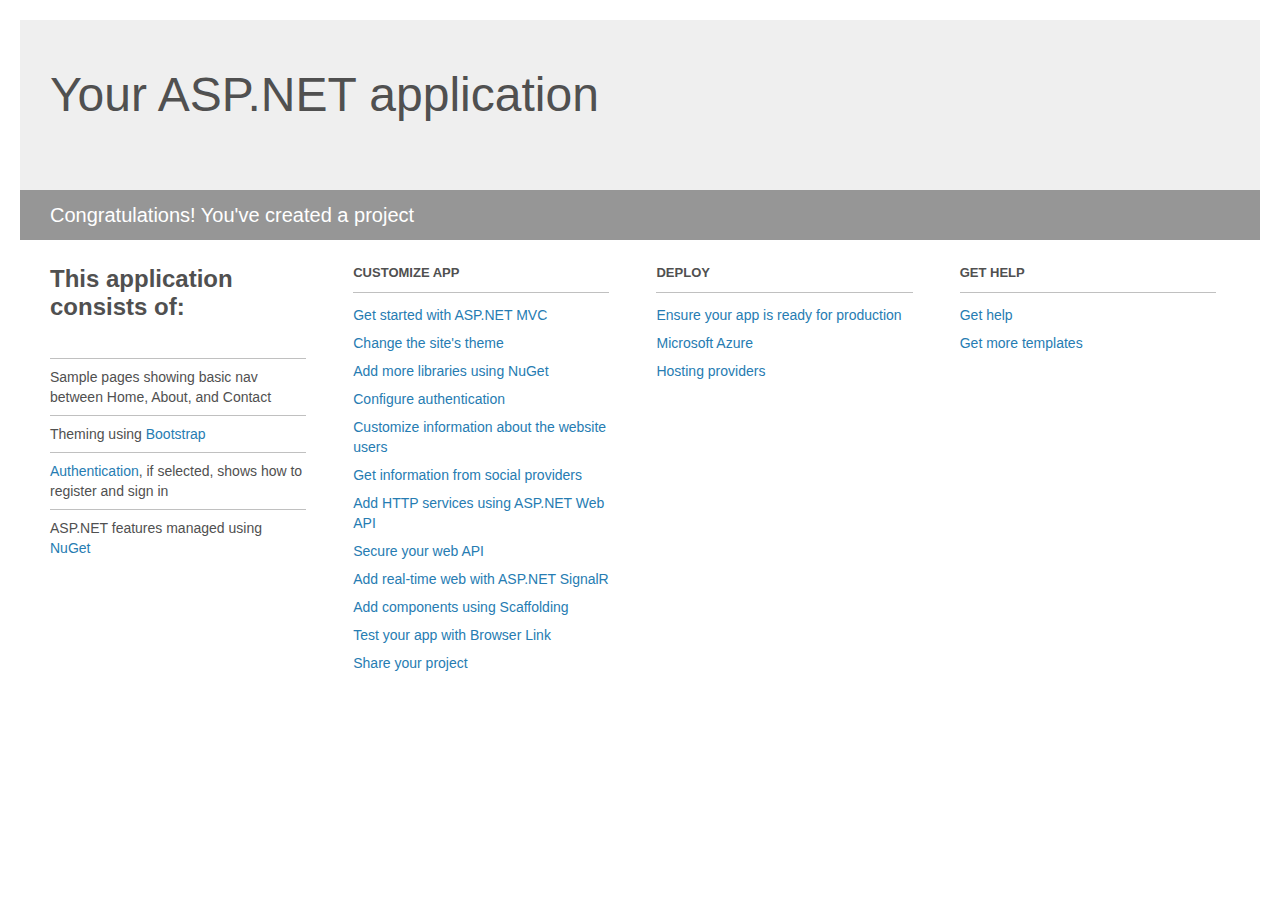
<file: PokerPrototype/Project_Readme.html>
﻿<!DOCTYPE html>
<html lang="en">
<head>
    <meta charset="utf-8" />
    <title>Your ASP.NET application</title>
    <style>
        body {
            background: #fff;
            color: #505050;
            font: 14px 'Segoe UI', tahoma, arial, helvetica, sans-serif;
            margin: 20px;
            padding: 0;
        }

        #header {
            background: #efefef;
            padding: 0;
        }

        h1 {
            font-size: 48px;
            font-weight: normal;
            margin: 0;
            padding: 0 30px;
            line-height: 150px;
        }

        p {
            font-size: 20px;
            color: #fff;
            background: #969696;
            padding: 0 30px;
            line-height: 50px;
        }

        #main {
            padding: 5px 30px;
        }

        .section {
            width: 21.7%;
            float: left;
            margin: 0 0 0 4%;
        }

            .section h2 {
                font-size: 13px;
                text-transform: uppercase;
                margin: 0;
                border-bottom: 1px solid silver;
                padding-bottom: 12px;
                margin-bottom: 8px;
            }

            .section.first {
                margin-left: 0;
            }

                .section.first h2 {
                    font-size: 24px;
                    text-transform: none;
                    margin-bottom: 25px;
                    border: none;
                }

                .section.first li {
                    border-top: 1px solid silver;
                    padding: 8px 0;
                }

            .section.last {
                margin-right: 0;
            }

        ul {
            list-style: none;
            padding: 0;
            margin: 0;
            line-height: 20px;
        }

        li {
            padding: 4px 0;
        }

        a {
            color: #267cb2;
            text-decoration: none;
        }

            a:hover {
                text-decoration: underline;
            }
    </style>
</head>
<body>

    <div id="header">
        <h1>Your ASP.NET application</h1>
        <p>Congratulations! You've created a project</p>
    </div>

    <div id="main">
        <div class="section first">
            <h2>This application consists of:</h2>
            <ul>
                <li>Sample pages showing basic nav between Home, About, and Contact</li>
                <li>Theming using <a href="http://go.microsoft.com/fwlink/?LinkID=615519">Bootstrap</a></li>
                <li><a href="http://go.microsoft.com/fwlink/?LinkID=615520">Authentication</a>, if selected, shows how to register and sign in</li>
                <li>ASP.NET features managed using <a href="http://go.microsoft.com/fwlink/?LinkID=320756">NuGet</a></li>
            </ul>
        </div>

        <div class="section">
            <h2>Customize app</h2>
            <ul>
                <li><a href="http://go.microsoft.com/fwlink/?LinkID=615541">Get started with ASP.NET MVC</a></li>
                <li><a href="http://go.microsoft.com/fwlink/?LinkID=615523">Change the site's theme</a></li>
                <li><a href="http://go.microsoft.com/fwlink/?LinkID=615524">Add more libraries using NuGet</a></li>
                <li><a href="http://go.microsoft.com/fwlink/?LinkID=615542">Configure authentication</a></li>
                <li><a href="http://go.microsoft.com/fwlink/?LinkID=615526">Customize information about the website users</a></li>
                <li><a href="http://go.microsoft.com/fwlink/?LinkID=615527">Get information from social providers</a></li>
                <li><a href="http://go.microsoft.com/fwlink/?LinkID=615528">Add HTTP services using ASP.NET Web API</a></li>
                <li><a href="http://go.microsoft.com/fwlink/?LinkID=615529">Secure your web API</a></li>
                <li><a href="http://go.microsoft.com/fwlink/?LinkID=615530">Add real-time web with ASP.NET SignalR</a></li>
                <li><a href="http://go.microsoft.com/fwlink/?LinkID=615531">Add components using Scaffolding</a></li>
                <li><a href="http://go.microsoft.com/fwlink/?LinkID=615532">Test your app with Browser Link</a></li>
                <li><a href="http://go.microsoft.com/fwlink/?LinkID=615533">Share your project</a></li>
            </ul>
        </div>

        <div class="section">
            <h2>Deploy</h2>
            <ul>
                <li><a href="http://go.microsoft.com/fwlink/?LinkID=615534">Ensure your app is ready for production</a></li>
                <li><a href="http://go.microsoft.com/fwlink/?LinkID=615535">Microsoft Azure</a></li>
                <li><a href="http://go.microsoft.com/fwlink/?LinkID=615536">Hosting providers</a></li>
            </ul>
        </div>

        <div class="section last">
            <h2>Get help</h2>
            <ul>
                <li><a href="http://go.microsoft.com/fwlink/?LinkID=615537">Get help</a></li>
                <li><a href="http://go.microsoft.com/fwlink/?LinkID=615538">Get more templates</a></li>
            </ul>
        </div>
    </div>

</body>
</html>
</file>
